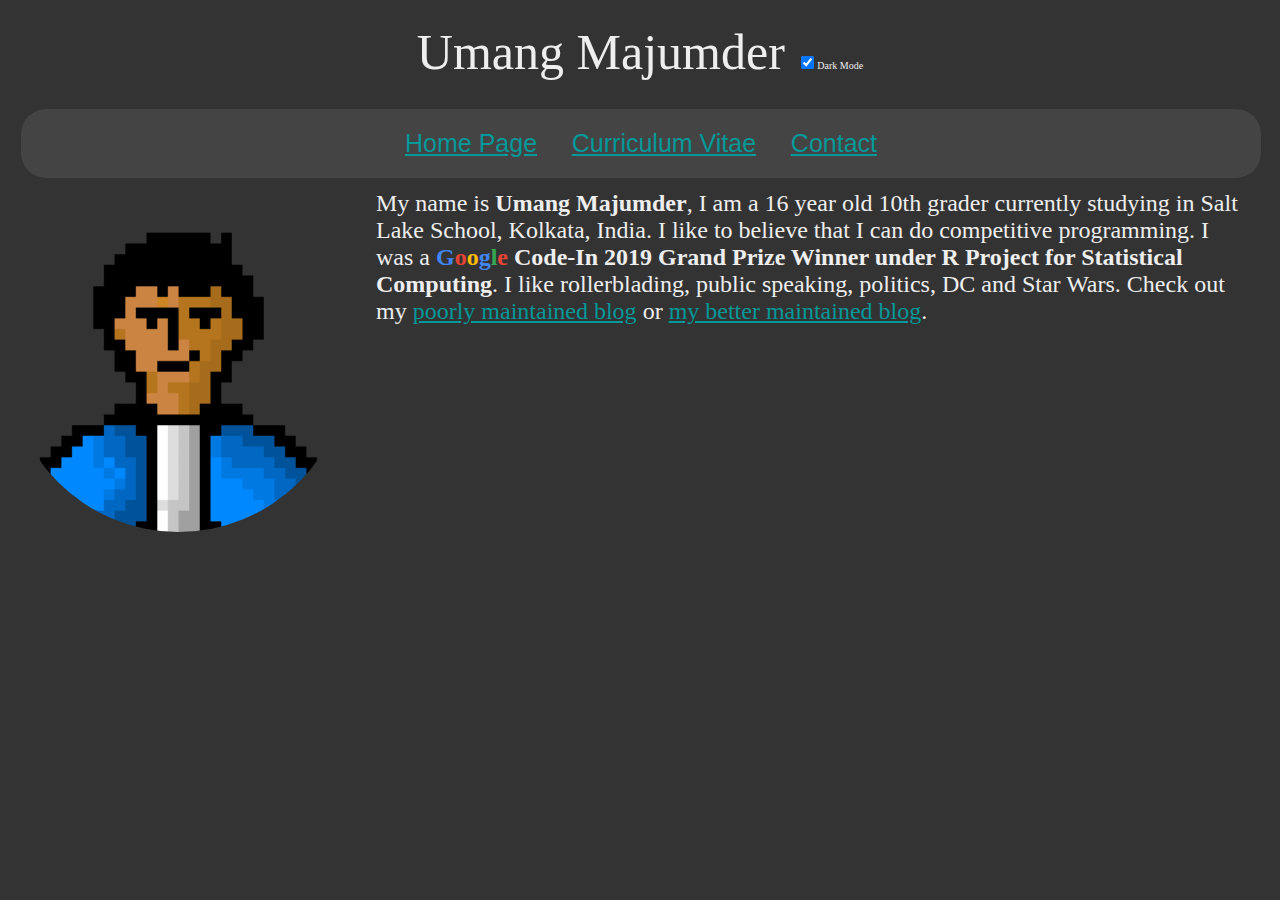
<file: index.html>
<!DOCTYPE html>
<html lang = "en">
	<link rel="stylesheet" type="text/css" href="css/index.css" />
	<head>
		<meta charset = "utf-8" />

		<title>Umang Majumder</title>
	</head>
	<body class = "custom_background">
		<div id = "name">
		Umang Majumder 
		<span align = "right" style = "font-size:10px">
			<input type="checkbox" id = "rickroll" onclick = "check()" checked>Dark Mode
		</span> 
		</div>
		<div id = "nav">
			<a href = "index.html">Home Page</a>
			&nbsp &nbsp
			<a href = "resume.html">Curriculum Vitae</a>
			&nbsp &nbsp
			<a href = "contact.html">Contact</a>
		</div>
		<div id = "bio">
			<div class = "dp">
			<img src="bruh1.png"></img>
			</div>
			<div class = "intro">
			My name is <b>Umang Majumder</b>,
				I am a 16 year old 10th grader currently studying in Salt Lake School, Kolkata, India. I like to believe that I can do competitive
			programming. I was a <b>
			<span style = "color:#4285F4">G</span><span style = "color:#EA4335">o</span><span style = "color:#FBBC05">o</span><span style = "color:#4285F4">g</span><span style = "color:#34A853">l</span><span style = "color:#EA4335">e</span>
			Code-In 2019 Grand Prize Winner under R Project for Statistical Computing</b>. I like rollerblading, public speaking, politics, DC and Star Wars.
			Check out my <a href = "http://semanticpsyduck.000webhostapp.com/">poorly maintained blog</a>
			or <a href = "https://medium.com/@umang26112003">my better maintained blog</a>.
			</div>
		</div>
		<script src = "js/roll.js"></script>
	</body>
</html>
</file>
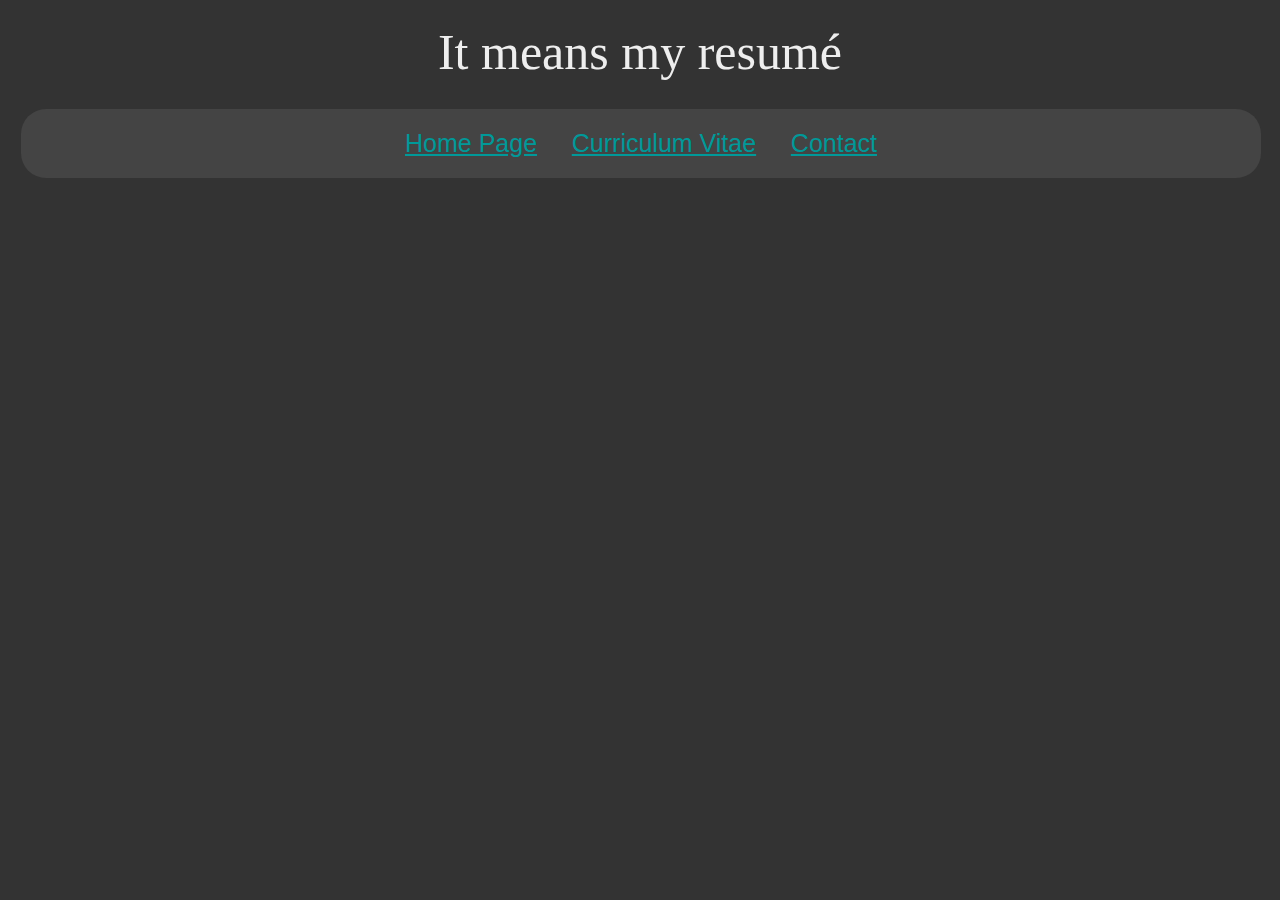
<file: resume.html>
<!DOCTYPE HTML>
<html lang = "en">
	<link rel="stylesheet" type="text/css" href="css/resume.css" />
	<head>
		<meta charset = "utf-8" />
		
		<title> Resume </title>
	</head>
	<body class = "custom_background">
		<div id = "name">
			It means my resumé 
		</div>
		<div id = "nav">
			<a href = "index.html">Home Page</a>
			&nbsp &nbsp
			<a href = "resume.html">Curriculum Vitae</a>
			&nbsp &nbsp
			<a href = "contact.html">Contact</a>
		</div>
		<div id = "cv">

		</div>
	</body>
</html>
</file>
<file: css/index.css>
@import "base.css";

#bio{
	display:flex;
	justify-content: center;
}
.dp{
	order:0;
	
}
.dp img{
	border-radius: 50%;
	width: 256pt;
	height: 256pt;
}
.intro{
	order:1; 
	font-size:18pt;
	font-family: "Calibri", "Calibri", "Times New Roman";
	padding-left: 20pt;
	padding-right: 20pt;
}
</file>
<file: css/resume.css>
@import "base.css";
</file>
